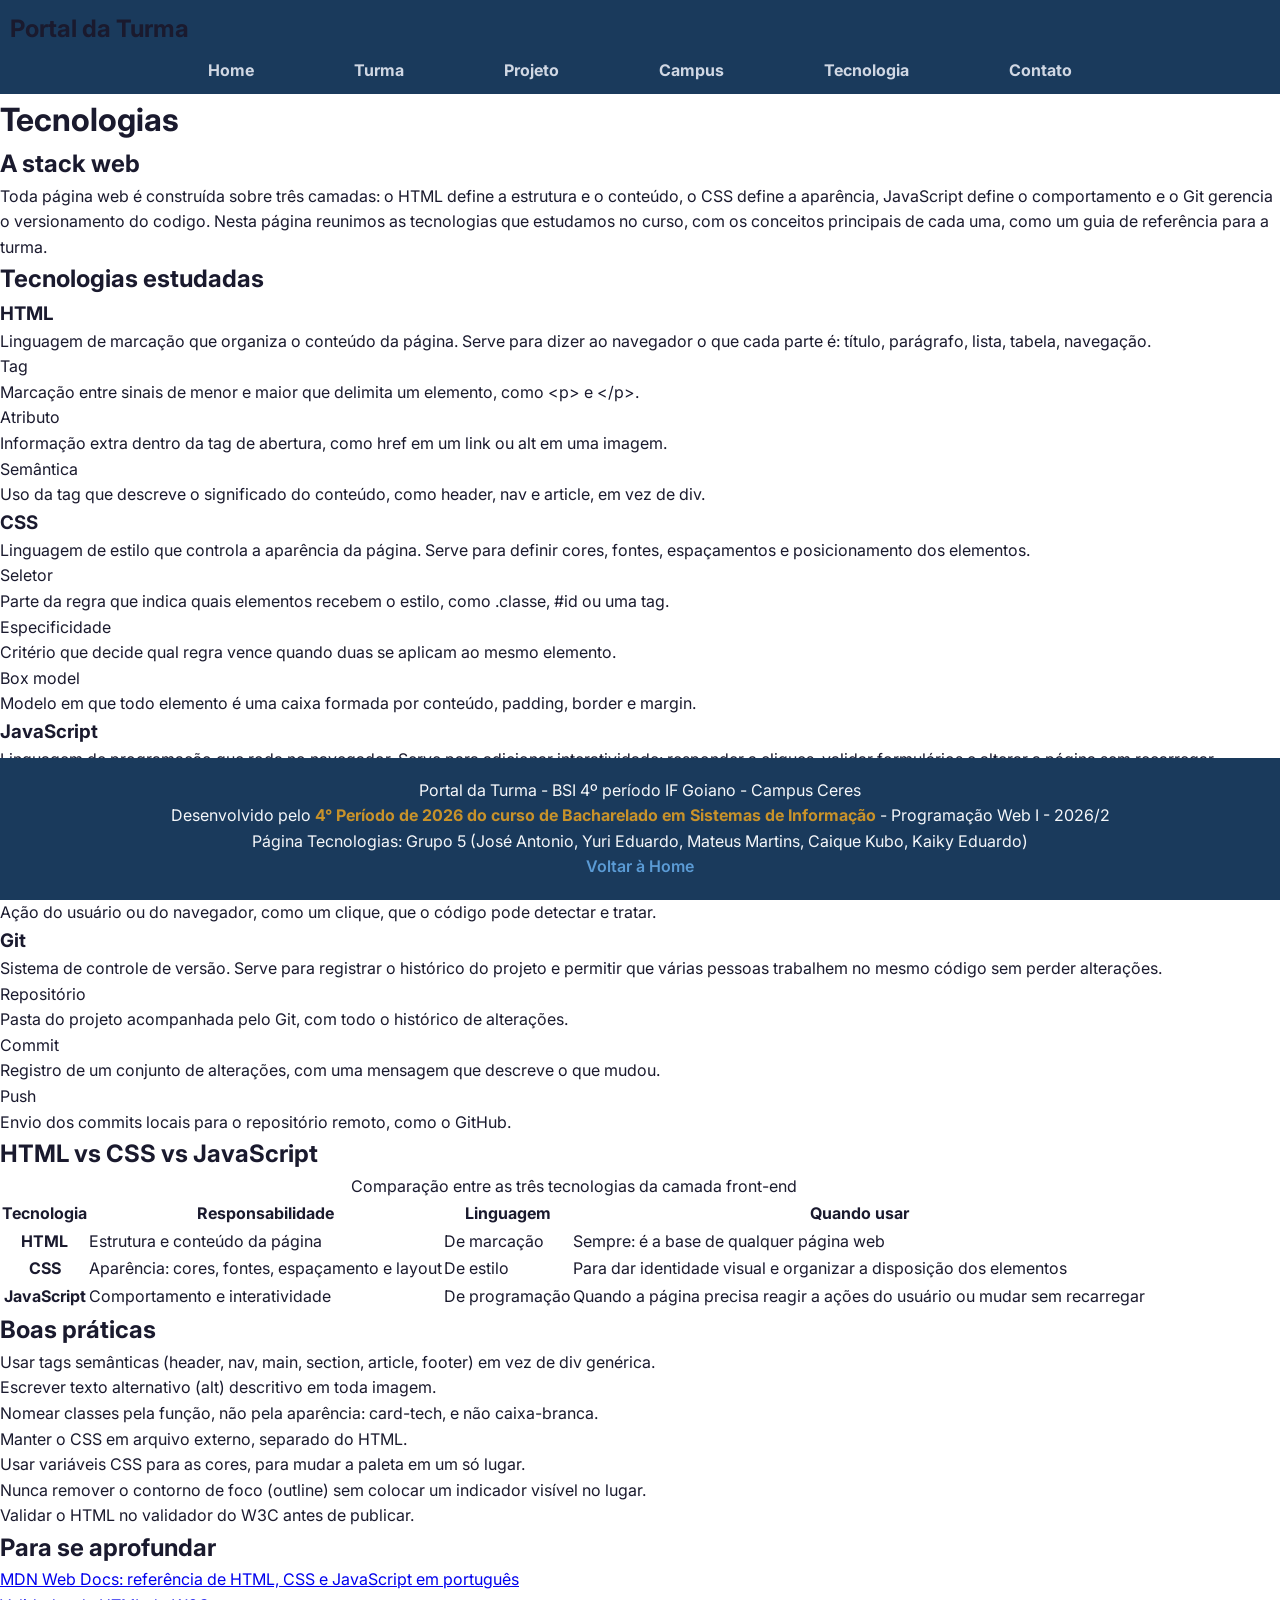
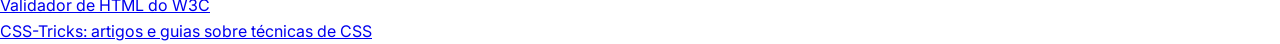
<file: g5-tecnologias/tecnologias.html>
<!DOCTYPE html>
<!-- DOCTYPE: avisa ao navegador que este arquivo é HTML5. Tem que ser a PRIMEIRA linha:
     qualquer coisa antes dele, até um comentário, pode fazer o navegador entrar em "modo de compatibilidade". -->

<!-- lang="pt-BR": diz o idioma da página. Ajuda leitores de tela e o Google. -->
<html lang="pt-BR">

<!-- HEAD: informações sobre a página. Nada daqui aparece no conteúdo da tela. -->

<head>
    <!-- Faz os acentos (á, ç, ã) aparecerem certos. -->
    <meta charset="UTF-8">

    <!-- Faz a página se ajustar à largura da tela do celular. -->
    <meta name="viewport" content="width=device-width, initial-scale=1.0">

    <!-- Texto que aparece na aba do navegador. -->
    <title>Tecnologias | Portal BSI</title>

    <!-- preconnect: abre a conexão com o Google Fonts antes, para a fonte carregar mais rápido. -->
    <link rel="preconnect" href="https://fonts.googleapis.com">
    <!-- Carrega a fonte Inter (pesos 400, 600 e 700). Exigência do enunciado. -->
    <link href="https://fonts.googleapis.com/css2?family=Inter:wght@400;600;700&display=swap" rel="stylesheet">

    <!-- Liga o nosso CSS externo. O enunciado proíbe CSS dentro do HTML. -->
    <link rel="stylesheet" href="style.css">
</head>

<p>     </p>

<body>

    <!-- ===================== CABEÇALHO =====================
         Modelo padronizado pela turma (feito pelo grupo da Home).
         O menu tem que ser idêntico em todas as páginas. -->
    <header id="cabecalho">
        <nav id="menu-cabecalho">
            <h1 id="nome-cabecalho">Portal da Turma</h1>
            <ul>
                <li><a href="index.html" class="link-nav">Home</a></li>
                <li><a href="turma.html" class="link-nav">Turma</a></li>
                <li><a href="projetos.html" class="link-nav">Projeto</a></li>
                <li><a href="campus.html" class="link-nav">Campus</a></li>
                <li><a href="tecnologias.html" class="link-nav">Tecnologia</a></li>
                <li><a href="contato.html" class="link-nav">Contato</a></li>
            </ul>
        </nav>
    </header>

    <!-- ===================== CONTEÚDO PRINCIPAL =====================
         main: o conteúdo principal da página. Só existe um por página. -->
    <main>
        <!-- Título desta página. -->
        <h1>Tecnologias</h1>

        <section class="secao" id="introducao">
            <h2>A stack web</h2>
            <p>Toda página web é construída sobre três camadas: o HTML define a estrutura e o conteúdo, o CSS define a
                aparência, JavaScript define o comportamento e o Git gerencia o versionamento do codigo. Nesta página
                reunimos as tecnologias que estudamos no curso, com os conceitos principais
                de cada uma, como um guia de referência para a turma.</p>
        </section>

        <section class="secao" id="tecnologias">
            <h2>Tecnologias estudadas</h2>

            <article class="card-tech">
                <h3>HTML</h3>
                <p>Linguagem de marcação que organiza o conteúdo da página. Serve para dizer ao navegador o que cada
                    parte é: título, parágrafo, lista, tabela, navegação.</p>
                <dl>
                    <dt>Tag</dt>
                    <dd>Marcação entre sinais de menor e maior que delimita um elemento, como &lt;p&gt; e &lt;/p&gt;.
                    </dd>
                    <dt>Atributo</dt>
                    <dd>Informação extra dentro da tag de abertura, como href em um link ou alt em uma imagem.</dd>
                    <dt>Semântica</dt>
                    <dd>Uso da tag que descreve o significado do conteúdo, como header, nav e article, em vez de div.
                    </dd>
                </dl>
            </article>

            <article class="card-tech">
                <h3>CSS</h3>
                <p>Linguagem de estilo que controla a aparência da página. Serve para definir cores, fontes,
                    espaçamentos e posicionamento dos elementos.</p>
                <dl>
                    <dt>Seletor</dt>
                    <dd>Parte da regra que indica quais elementos recebem o estilo, como .classe, #id ou uma tag.</dd>
                    <dt>Especificidade</dt>
                    <dd>Critério que decide qual regra vence quando duas se aplicam ao mesmo elemento.</dd>
                    <dt>Box model</dt>
                    <dd>Modelo em que todo elemento é uma caixa formada por conteúdo, padding, border e margin.</dd>
                </dl>
            </article>

            <article class="card-tech">
                <h3>JavaScript</h3>
                <p>Linguagem de programação que roda no navegador. Serve para adicionar interatividade: responder a
                    cliques, validar formulários e alterar a página sem recarregar.</p>
                <dl>
                    <dt>Variável</dt>
                    <dd>Espaço nomeado que guarda um valor para ser usado depois no código.</dd>
                    <dt>Função</dt>
                    <dd>Bloco de código reutilizável que executa uma tarefa quando é chamado.</dd>
                    <dt>Evento</dt>
                    <dd>Ação do usuário ou do navegador, como um clique, que o código pode detectar e tratar.</dd>
                </dl>
            </article>

            <article class="card-tech">
                <h3>Git</h3>
                <p>Sistema de controle de versão. Serve para registrar o histórico do projeto e permitir que várias
                    pessoas trabalhem no mesmo código sem perder alterações.</p>
                <dl>
                    <dt>Repositório</dt>
                    <dd>Pasta do projeto acompanhada pelo Git, com todo o histórico de alterações.</dd>
                    <dt>Commit</dt>
                    <dd>Registro de um conjunto de alterações, com uma mensagem que descreve o que mudou.</dd>
                    <dt>Push</dt>
                    <dd>Envio dos commits locais para o repositório remoto, como o GitHub.</dd>
                </dl>
            </article>
        </section>


        <!-- ===================== TABELA COMPARATIVA ===================== -->
         
        <section class="secao" id="comparativo">
            <h2>HTML vs CSS vs JavaScript</h2>
            <table class="tabela-comparativa">
                <!-- caption: o título da tabela. O leitor de tela lê isso primeiro. -->
                <caption>Comparação entre as três tecnologias da camada front-end</caption>

                <!-- thead: a linha de cabeçalho. -->
                <thead>
                    <tr>
                        <!-- th = célula de cabeçalho.
                             scope="col": este th é o título de uma COLUNA (acessibilidade). -->
                        <th scope="col">Tecnologia</th>
                        <th scope="col">Responsabilidade</th>
                        <th scope="col">Linguagem</th>
                        <th scope="col">Quando usar</th>
                    </tr>
                </thead>

                <!-- tbody: as linhas de dados. -->
                <tbody>
                    <tr>
                        <!-- scope="row": este th é o título da LINHA. td = célula comum. -->
                        <th scope="row">HTML</th>
                        <td>Estrutura e conteúdo da página</td>
                        <!-- Cuidado: HTML NÃO é linguagem de programação. É de marcação. -->
                        <td>De marcação</td>
                        <td>Sempre: é a base de qualquer página web</td>
                    </tr>
                    <tr>
                        <th scope="row">CSS</th>
                        <td>Aparência: cores, fontes, espaçamento e layout</td>
                        <td>De estilo</td>
                        <td>Para dar identidade visual e organizar a disposição dos elementos</td>
                    </tr>
                    <tr>
                        <th scope="row">JavaScript</th>
                        <td>Comportamento e interatividade</td>
                        <td>De programação</td>
                        <td>Quando a página precisa reagir a ações do usuário ou mudar sem recarregar</td>
                    </tr>
                </tbody>
            </table>
        </section>
<!-- ===================== BOAS PRÁTICAS =====================
             ol = lista NUMERADA. O enunciado pede ol com pelo menos cinco itens. -->
        <section class="secao" id="boas-praticas">
            <h2>Boas práticas</h2>
            <ol>
                <li>Usar tags semânticas (header, nav, main, section, article, footer) em vez de div genérica.</li>
                <li>Escrever texto alternativo (alt) descritivo em toda imagem.</li>
                <li>Nomear classes pela função, não pela aparência: card-tech, e não caixa-branca.</li>
                <li>Manter o CSS em arquivo externo, separado do HTML.</li>
                <li>Usar variáveis CSS para as cores, para mudar a paleta em um só lugar.</li>
                <li>Nunca remover o contorno de foco (outline) sem colocar um indicador visível no lugar.</li>
                <li>Validar o HTML no validador do W3C antes de publicar.</li>
            </ol>
        </section>


    </main>

 
    <!-- ===================== ASIDE =====================
         aside: conteúdo complementar, que não é o assunto principal.
         Por isso fica FORA do main. -->
    <aside id="links-externos">
        <h2>Para se aprofundar</h2>
        <!-- ul: vários links do mesmo tipo, sem ordem. -->
        <ul>
            <!-- target="_blank": abre o link em outra aba.
                 rel="noopener noreferrer": segurança. A aba nova não consegue mexer
                 na nossa página e não fica sabendo de onde o visitante veio.
                 O texto do link diz para onde ele leva ("clique aqui" é ruim). -->
            <li><a href="https://developer.mozilla.org/pt-BR/" target="_blank" rel="noopener noreferrer">MDN Web Docs: referência de HTML, CSS e JavaScript em português</a></li>
            <li><a href="https://validator.w3.org/" target="_blank" rel="noopener noreferrer">Validador de HTML do W3C</a></li>
            <li><a href="https://css-tricks.com/" target="_blank" rel="noopener noreferrer">CSS-Tricks: artigos e guias sobre técnicas de CSS</a></li>
        </ul>
    </aside>
 
 

    <!-- ===================== RODAPÉ =====================
         Modelo padronizado pela turma. A linha do Grupo 5 foi acrescentada
         porque o enunciado pede os créditos do grupo no rodapé. -->
    <footer id="rodape">
        <p>Portal da Turma - BSI 4º período IF Goiano - Campus Ceres</p>
        <p>
            Desenvolvido pelo
            <strong>
                4° Período de 2026 do curso de Bacharelado em Sistemas de
                Informação</strong>
            - Programação Web I - 2026/2
        </p>
        <p>Página Tecnologias: Grupo 5 (José Antonio, Yuri Eduardo, Mateus Martins, Caique Kubo, Kaiky Eduardo)</p>
        <a href="index.html" class="link-rodape">Voltar à Home</a>
    </footer>

</body>

</html>
</file>
<file: g5-tecnologias/style.css>
* {
    box-sizing: border-box;
    margin: 0;
    padding: 0;
}

body {
    font-family: "Inter", Arial, sans-serif;
    font-size: 16px;
    line-height: 1.6;
    color: var(--tinta);
    background-color: var(-- fundo);
    height: 100%;
    display: flex;
    flex-direction: column;
    min-height: 100vh;
}

:root {
    --azul: #1A3A5C;
    /* cor principal — cabeçalho, botões, títulos*/
    --azul2: #2563A8;
    /* variação média — hover, destaques */
    --azul3: #5B9BD5;
    /* variação clara — bordas, ícones */
    --dourado: #C8922A;
    /*cor de destaque — âmbar, CTA */
    --fundo: #F5F7FA;
    /* fundo da página */
    --tinta: #1A1A2E;
    /* cor do texto principal */
    --cinza: #5A6270;
    /* texto secundário, labels */
    --linha: #D0D7E3;
    /* bordas eseparadores */
    --branco: #FFFFFF;
}

/* css cabecalho */

#cabecalho {
    background-color: var(--azul);
    padding: 10px 10px;
}

#menu-cabecalho ul {
    margin: 10px 0 0 0;
    display: flex;
    flex-wrap: wrap;
    gap: 100px;
    list-style: none;
    justify-content: center;
}

.link-nav {
    color: var(--linha);
    font-weight: bolder;
    text-decoration: none;
}

.link-nav:hover {
    color: var(--dourado);
    text-decoration: underline;
}

/* css do rodape */

#rodape {
    background-color: var(--azul);
    color: var(--fundo);
    text-align: center;
    padding: 20px 15px;
    position: fixed;
    bottom: 0;
    left: 0;
    width: 100%;
}

#rodape strong {
    color: var(--dourado);
}

.link-rodape {
    color: var(--azul3);
    text-decoration: none;
    font-weight: 600;
}
</file>
